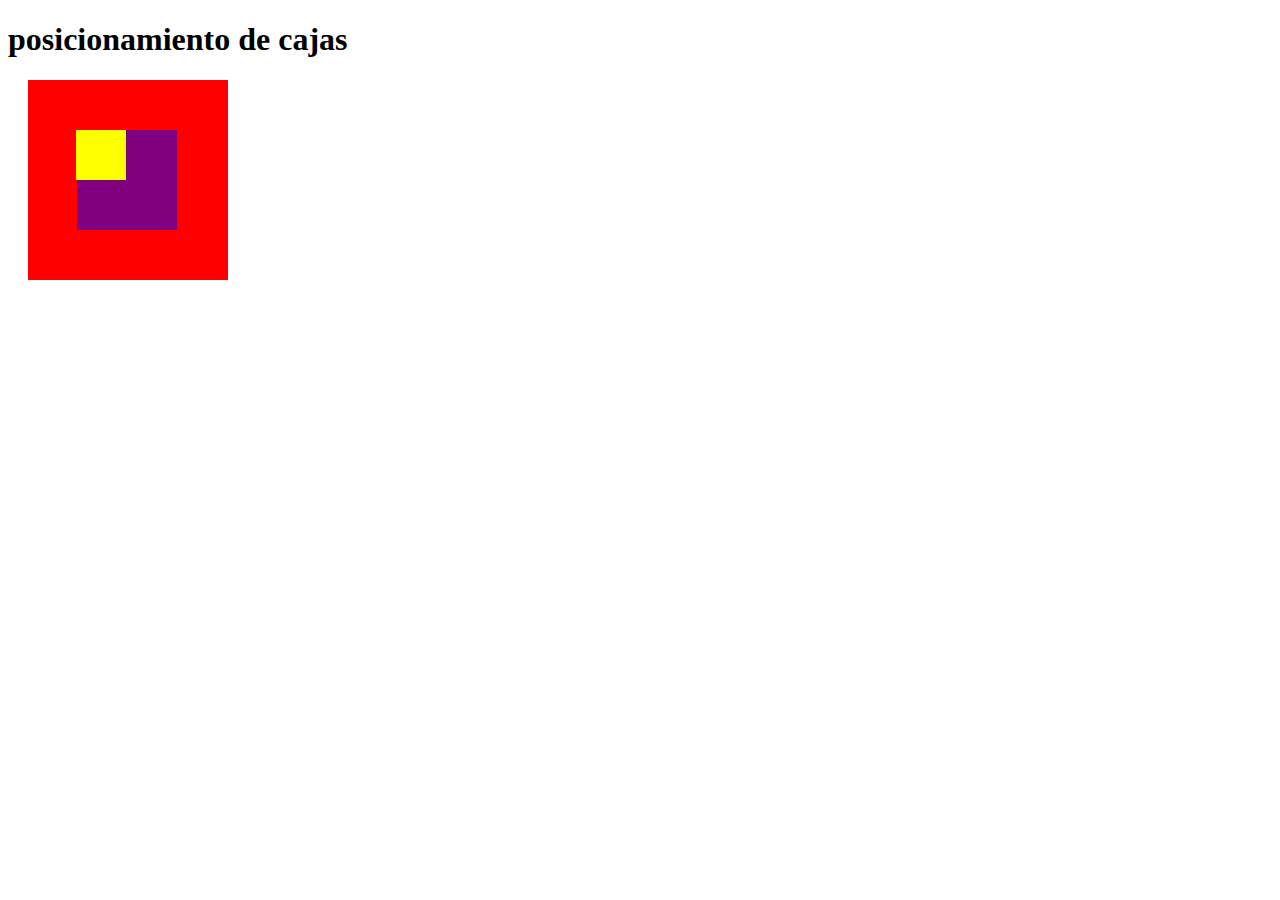
<file: Posicionando cajas/index.html>
<!DOCTYPE html>
<html lang="en">
<head>
	<meta charset="UTF-8">
	<title>Posicionando Box</title>
	<link rel="stylesheet" href="style.css">
</head>
<body>
<h1>posicionamiento de cajas</h1>
  <div class="box big red">
    <div class="box medium purple"></div>
    <div class="box little yellow"></div>
  </div>
 
</body>
</html>
</file>
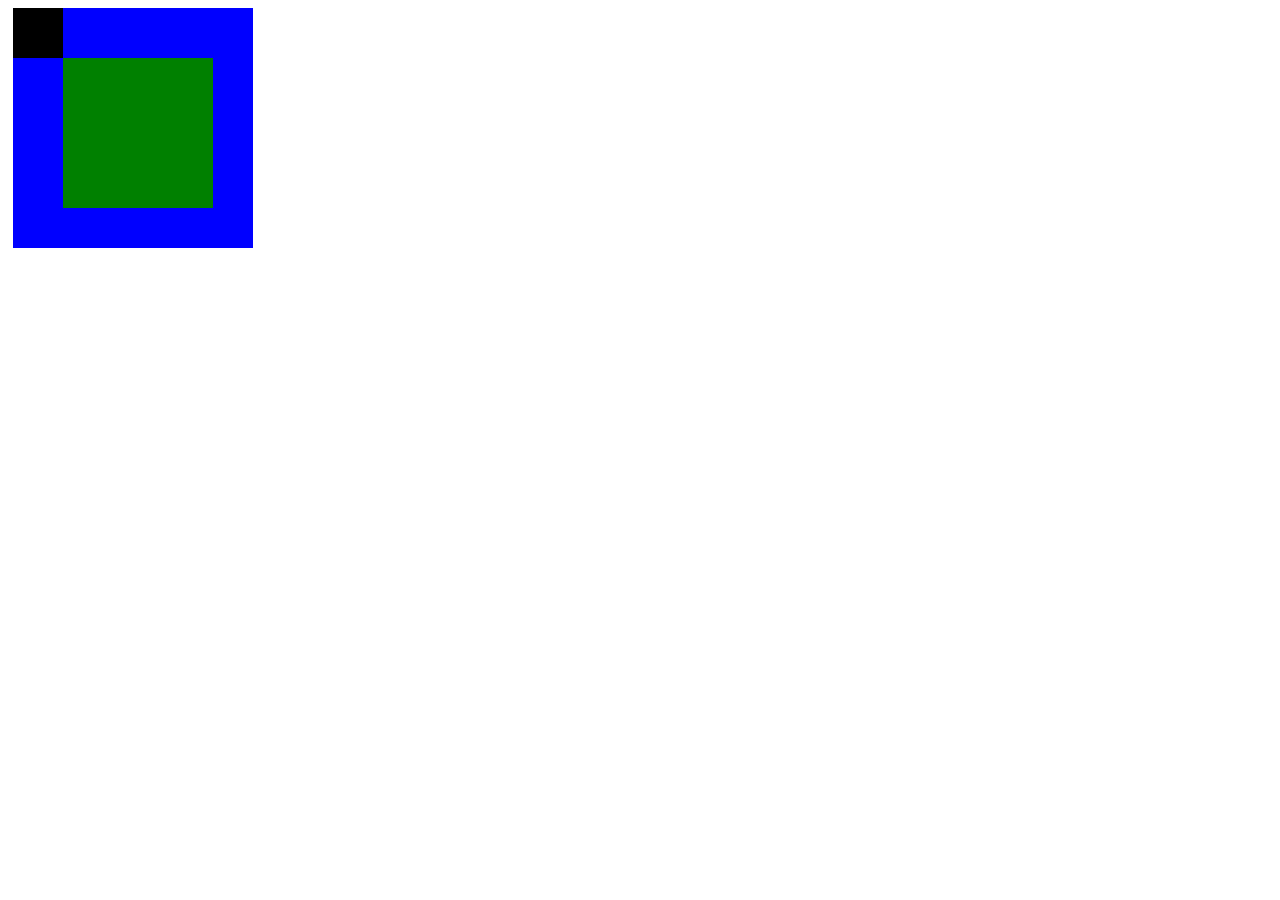
<file: Posicionando cajas/cajas1.html>
<!DOCTYPE html>
<html lang="en">
<head>
	<meta charset="UTF-8">
	<title>Posicionamiento Box</title>
	<link rel="stylesheet" href="style1.css">
</head>
<body>
<div class="box big ">
 <div class="box medium"></div>
  <div class="box little"></div>	
</div>
	
</body>
</html>
</file>
<file: Posicionando cajas/style.css>
.big{
	position: static;
	left: 20px;
	width:200px;
	height:200px;
	margin: 20px; 
    background-color: red; 	
}

.medium{
	position: absolute;
	top: 130px;
	bottom: 100px;
	right:0;
	left: 77px;
	width: 100px;
	height: 100px;
	background-color: purple
    }
    
	

.little{
	position: absolute;
	top: 130px;
	bottom: 25px;
	width: 50px;
	height: 50px;
	right: 0;
	left: 76px;
    background-color: yellow;
}
</file>
<file: Posicionando cajas/style1.css>
.big{
	position:relative; 
	top:70;
	left: 5px;
	width:240px;
	height:240px;
	right: 0;
	background-color: blue;
}
.medium{
position: absolute;
top: 50px;
bottom: 120px;
right: 0;
left: 50px;
width: 150px;
height: 150px;;
background-color: green;

}

.little{
	position: absolute;
	top: 0px;
	bottom: 20px;
	right:0;
	left: 0px;
	width: 50px;
	height: 50px;
	background-color: black;
}
</file>
